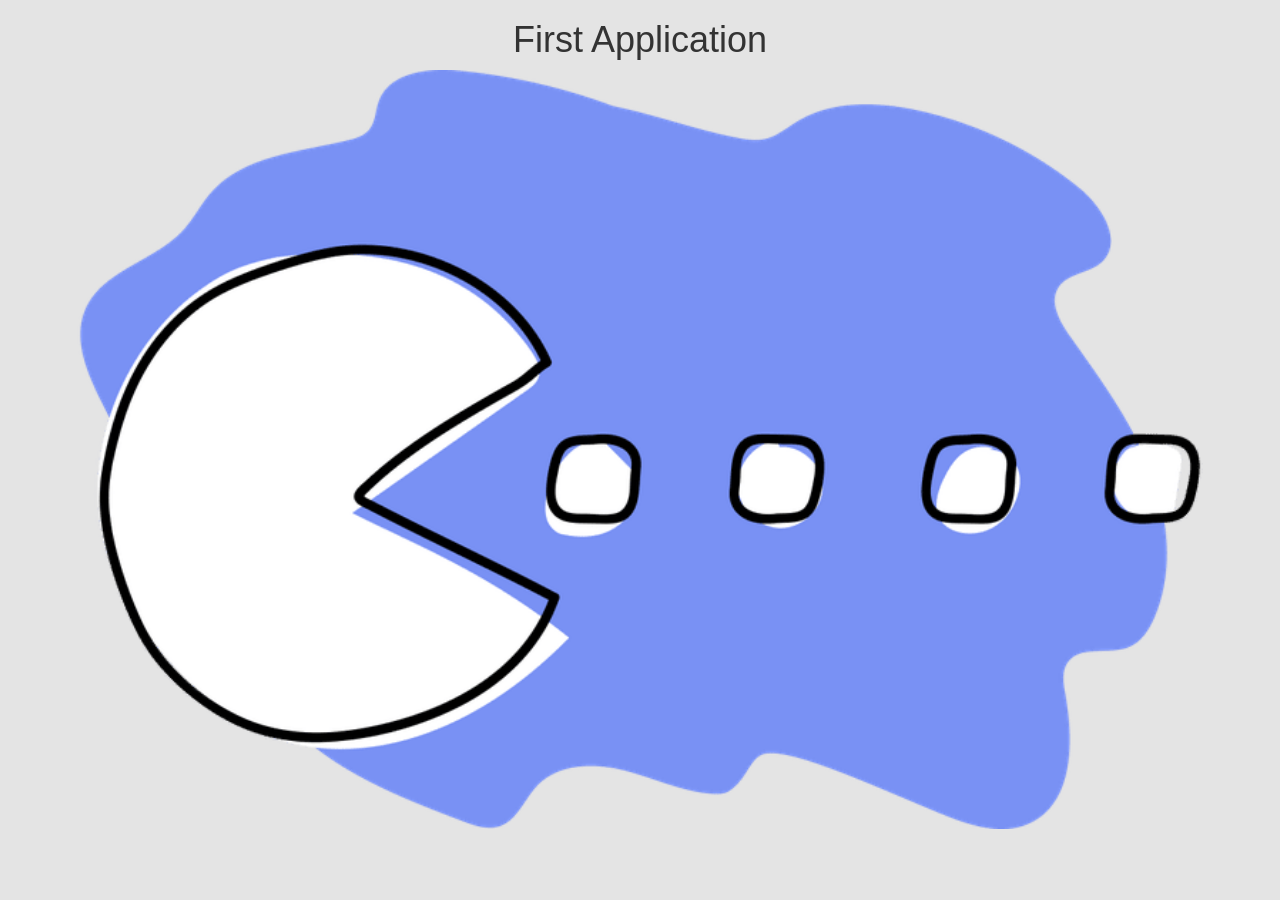
<file: platforms/browser/www/index.html>
<!DOCTYPE html>
<!--
    The very first application
-->
<html>

<head>
    <meta charset="utf-8" />
    <meta name="format-detection" content="telephone=no" />
    <meta name="msapplication-tap-highlight" content="no" />
    <meta name="viewport" content="user-scalable=no, initial-scale=1, maximum-scale=1, minimum-scale=1, width=device-width" />
    <link href="css/bootstrap.min.css" rel="stylesheet">
    <link href="css/index.css" rel="stylesheet" />
    <title>Hello World</title>
</head>

<body class="container">
    <!--  BEGINS: Content for our application -->
    <h1>First Application</h1>
    <img src="img/pacman.png" width="100%">




    <!--  ENDS: Content for our application  -->

    <!--  BEGINS: Script block  -->
    <script src="js/jquery.min.js"></script>
    <script src="js/bootstrap.min.js"></script>
    <script type="text/javascript" src="js/index.js"></script>
    <script>
        $("#target").click(function() {
            alert("Handler for .click() called.");
        });
    </script>
    <!--  ENDS: Script block  -->
</body>

</html>
</file>
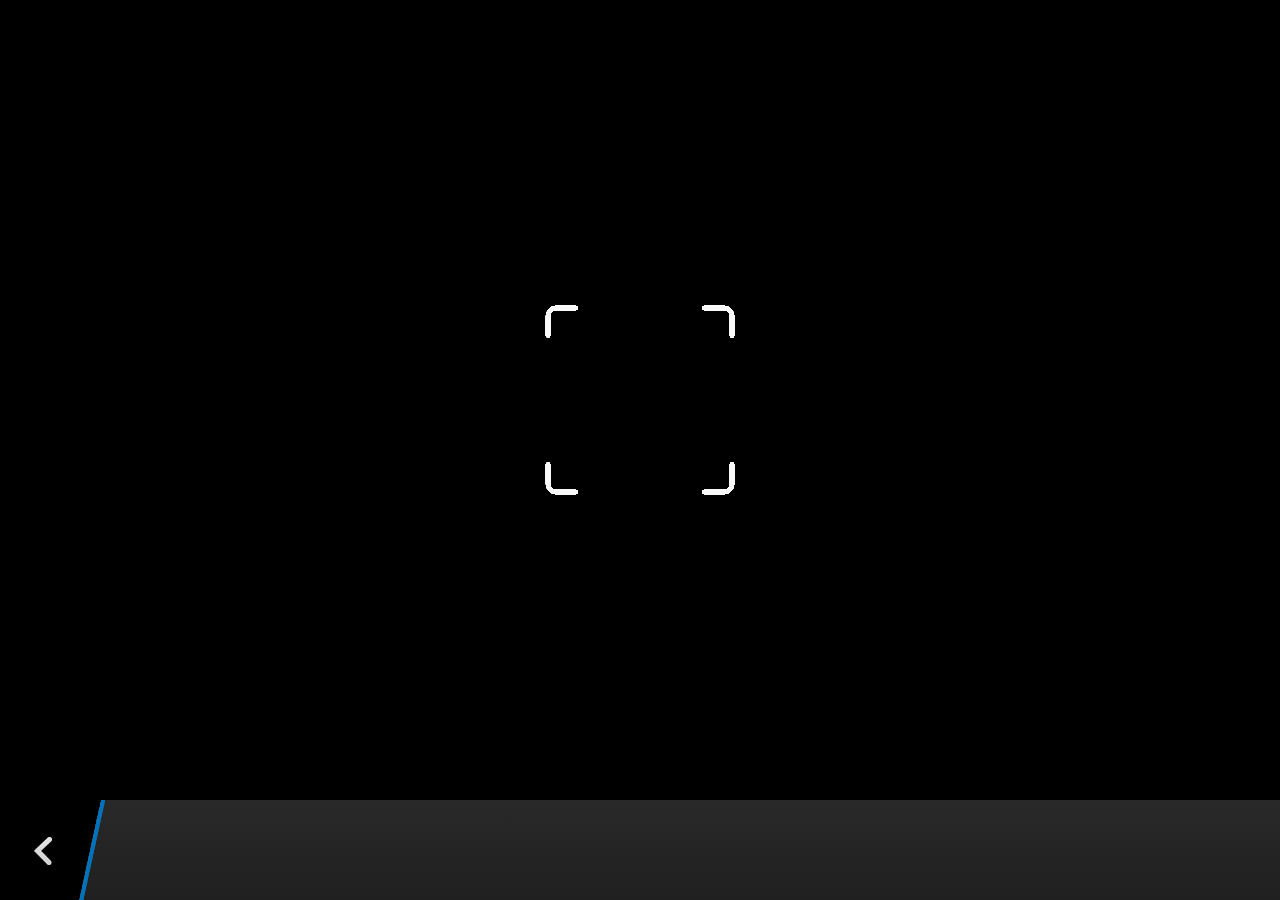
<file: plugins/cordova-plugin-camera/www/blackberry10/assets/camera.html>
<!--
 Licensed under the Apache License, Version 2.0 (the "License");
 you may not use this file except in compliance with the License.
 You may obtain a copy of the License at

 http://www.apache.org/licenses/LICENSE-2.0

 Unless required by applicable law or agreed to in writing, software
 distributed under the License is distributed on an "AS IS" BASIS,
 WITHOUT WARRANTIES OR CONDITIONS OF ANY KIND, either express or implied.
 See the License for the specific language governing permissions and
 limitations under the License.
 -->
<!DOCTYPE HTML>
<html lang="en">
    <head>
        <meta charset="utf-8">
        <script src="camera.js" type="text/javascript"></script>
        <script>
            var meta = document.createElement("meta");
            meta.setAttribute('name','viewport');
            meta.setAttribute('content','initial-scale='+ (1/window.devicePixelRatio) + ',user-scalable=no');
            document.getElementsByTagName('head')[0].appendChild(meta);
        </script>
    </head>
    <style type="text/css">
        body {
            background-color: black;
        }
        .action-bar {
            position: fixed;
            left: 0px;
            bottom: 0px;
            height: 100px;
            width: 100%;
            background-image: linear-gradient(rgb(41, 41, 41), rgb(32, 32, 32));
        }
        .action-bar-back {
            width: 78px;
            height: 100px;
            background-color: black;
        }
        .action-bar-divider {
            position: fixed;
            bottom: 0px;
            left: 78px;
            width: 28px;
            height: 100px;
            background-image: url([data-uri]);
        }
        .action-bar-back-button {
            position: fixed;
            bottom: 35px;
            left: 34px;
            width: 18px;
            height: 28px;
            background-image: url([data-uri]);
        }
        .camera-cross-hairs {
            position: fixed;
            top: 50%;
            left: 50%;
            -webkit-transform: translate(-50%, -147px);
            width: 194px;
            height: 195px;
            background-image: url([data-uri]); 
        }
    </style>
    <body>
        <div id="camera">
            <video id="v"></video>
            <div class="camera-cross-hairs"></div>
        </div>
        <canvas id="c" style="display: none;"></canvas>
        <div class="action-bar">
            <div id="back" class="action-bar-back">
                <div class="action-bar-back-button"></div>
            </div>
            <div class="action-bar-divider"></div>
        </div>
    </body>
</html>
</file>
<file: platforms/browser/www/css/index.css>
* {
    -webkit-tap-highlight-color: rgba(0, 0, 0, 0);
    /* make transparent link selection, adjust last value opacity 0 to 1.0 */
}

body {
    -webkit-touch-callout: none;
    /* prevent callout to copy image, etc when tap to hold */
    -webkit-text-size-adjust: none;
    /* prevent webkit from resizing text to fit */
    -webkit-user-select: none;
    /* prevent copy paste, to allow, change 'none' to 'text' */
    background-color: #E4E4E4;
    background-attachment: fixed;
    font-size: 12px;
    height: 100%;
    margin: 0px;
    padding: 0px;
    width: 100%;
}

img {
    height: auto;
}

h1 {
    text-align: center;
}
</file>
